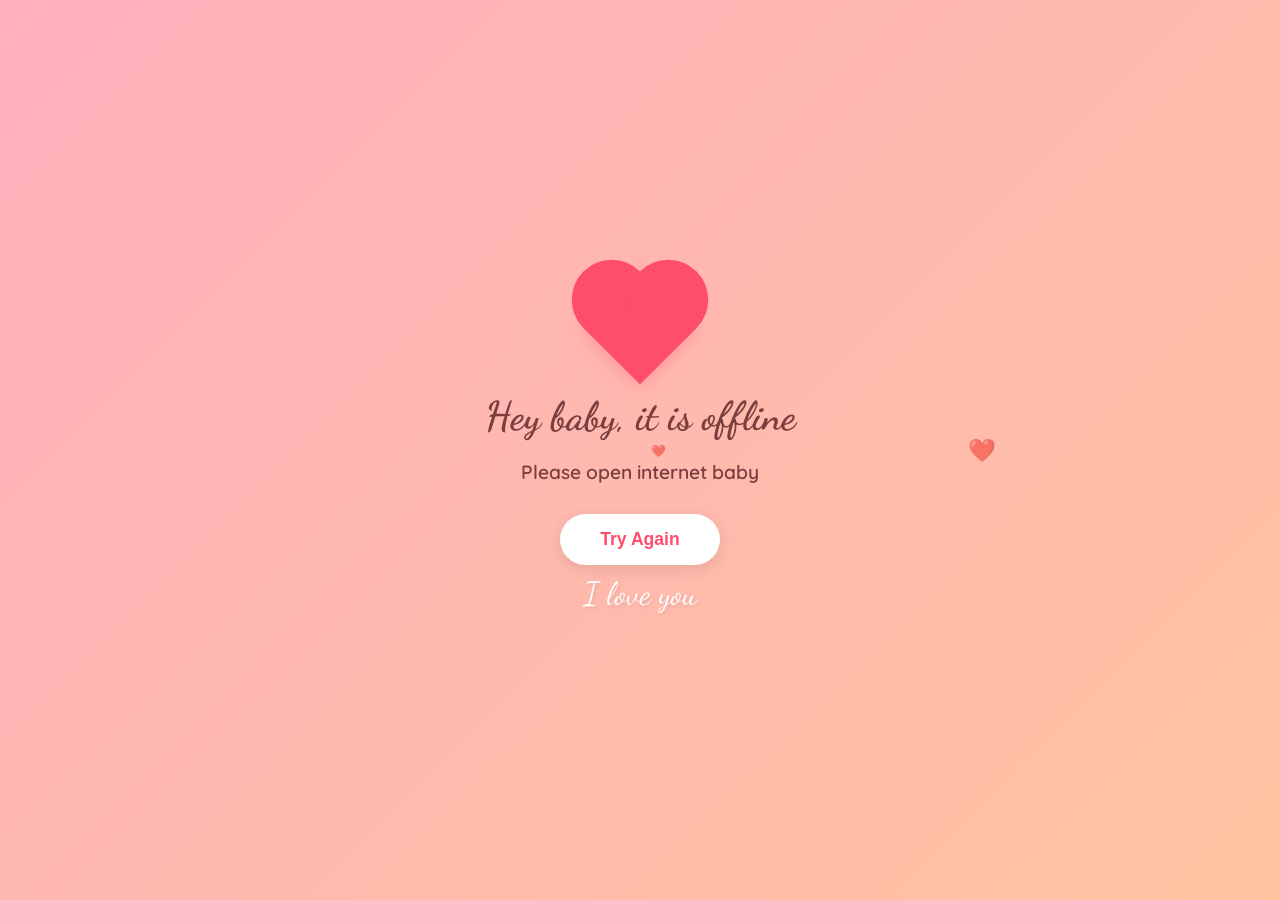
<file: offlinepage-median.co.html>
<!DOCTYPE html>
<html lang="en">
<head>
    <meta charset="UTF-8">
    <meta name="viewport" content="width=device-width, initial-scale=1.0">
    <title>Connection Lost</title>
    <link href="https://fonts.googleapis.com/css2?family=Dancing+Script:wght@700&family=Quicksand:wght@400;600&display=swap" rel="stylesheet">
    <style>
        :root {
            --primary-pink: #ffafbd;
            --deep-rose: #ffc3a0;
            --heart-red: #ff4d6d;
            --text-color: #7a3e3e;
        }

        body {
            margin: 0;
            padding: 0;
            display: flex;
            justify-content: center;
            align-items: center;
            height: 100vh;
            background: linear-gradient(135deg, var(--primary-pink) 0%, var(--deep-rose) 100%);
            font-family: 'Quicksand', sans-serif;
            text-align: center;
            overflow: hidden;
            color: var(--text-color);
        }

        .container {
            padding: 20px;
            animation: fadeIn 1.5s ease-in-out;
        }

        /* The Pulsing Heart */
        .heart-container {
            position: relative;
            margin-bottom: 20px;
        }

        .heart {
            background-color: var(--heart-red);
            display: inline-block;
            height: 80px;
            margin: 0 10px;
            position: relative;
            top: 0;
            transform: rotate(-45deg);
            width: 80px;
            animation: pulse 1.2s infinite;
            box-shadow: 0 0 20px rgba(255, 77, 109, 0.4);
        }

        .heart:before,
        .heart:after {
            content: "";
            background-color: var(--heart-red);
            border-radius: 50%;
            height: 80px;
            position: absolute;
            width: 80px;
        }

        .heart:before {
            top: -40px;
            left: 0;
        }

        .heart:after {
            left: 40px;
            top: 0;
        }

        h1 {
            font-family: 'Dancing Script', cursive;
            font-size: 2.5rem;
            margin: 20px 0;
            line-height: 1.2;
        }

        p {
            font-size: 1.2rem;
            font-weight: 600;
            margin-bottom: 30px;
        }

        .love-you {
            font-family: 'Dancing Script', cursive;
            font-size: 2rem;
            color: white;
            text-shadow: 2px 2px 4px rgba(0,0,0,0.1);
            margin-top: 10px;
        }

        /* Button Design */
        .retry-btn {
            background-color: white;
            color: var(--heart-red);
            border: none;
            padding: 15px 40px;
            border-radius: 50px;
            font-size: 1.1rem;
            font-weight: bold;
            cursor: pointer;
            box-shadow: 0 4px 15px rgba(0,0,0,0.1);
            transition: transform 0.2s, box-shadow 0.2s;
            text-decoration: none;
            display: inline-block;
        }

        .retry-btn:active {
            transform: scale(0.95);
        }

        /* Animations */
        @keyframes pulse {
            0% { transform: rotate(-45deg) scale(1); }
            50% { transform: rotate(-45deg) scale(1.1); }
            100% { transform: rotate(-45deg) scale(1); }
        }

        @keyframes fadeIn {
            from { opacity: 0; transform: translateY(20px); }
            to { opacity: 1; transform: translateY(0); }
        }

        /* Floating tiny hearts effect */
        .small-heart {
            position: absolute;
            color: white;
            opacity: 0.6;
            animation: float 4s infinite linear;
        }

        @keyframes float {
            0% { transform: translateY(100vh) scale(0); opacity: 0; }
            50% { opacity: 0.8; }
            100% { transform: translateY(-10vh) scale(1.5); opacity: 0; }
        }
    </style>
</head>
<body>

    <div class="container">
        <div class="heart-container">
            <div class="heart"></div>
        </div>

        <h1>Hey baby, it is offline</h1>
        <p>Please open internet baby</p>

        <button class="retry-btn" onclick="window.location.reload()">Try Again</button>

        <div class="love-you">I love you</div>
    </div>

    <script>
        // Add some floating hearts for extra "loveliness"
        function createFloatingHeart() {
            const heart = document.createElement('div');
            heart.innerHTML = '❤️';
            heart.className = 'small-heart';
            heart.style.left = Math.random() * 100 + 'vw';
            heart.style.fontSize = (Math.random() * 20 + 10) + 'px';
            heart.style.animationDuration = (Math.random() * 3 + 2) + 's';
            document.body.appendChild(heart);

            setTimeout(() => {
                heart.remove();
            }, 5000);
        }

        setInterval(createFloatingHeart, 500);
    </script>
</body>
</html>
</file>
